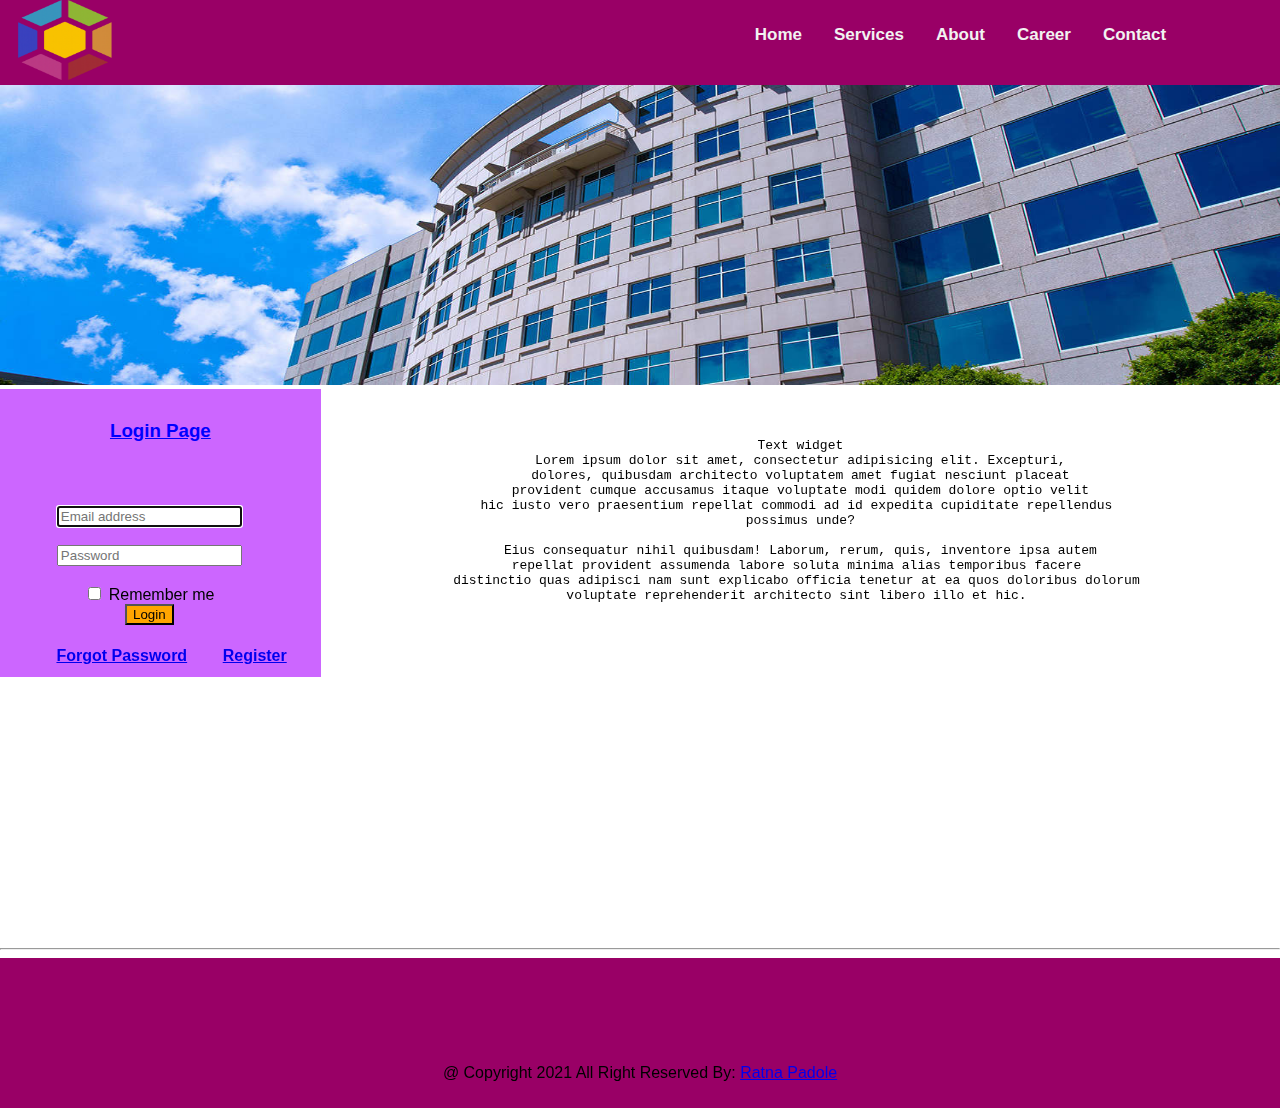
<file: index.html>
<!DOCTYPE html>
<html>
<head>
<meta name="viewport" content="width=device-width, initial-scale=1">
<link rel="stylesheet" href="css.css">

</head>
<body>

	
	
<div class="topnav"  >
 									

  <div class="logo">
  
   <img src="logo.png" width=130PX height=80px alt="Logo"/>
</div>

<nav id="nav">
					
				 &nbsp; &nbsp;&nbsp; &nbsp; &nbsp; &nbsp; &nbsp; &nbsp;	
				<a href="index.html"> <b> Home </b></a></li>
					 &nbsp; 
					 <a href="service.html"> <b>Services</b></a>
			&nbsp;
			 <a href="about.html"><b> About</b></a>
						
						&nbsp;
						 <a href="career.html"><b>Career</b></a>
				&nbsp;
						<a href="contact.html"><b>Contact</b></a>
				
				</nav>

</div>
<img src="pic03.jpg" width=100% height=300px "> </img>


 <table cellpadding=10 bgcolor=#cc66ff align=left color=maroon>
<tr> <td colspan=4 align=center><font color=blue  border="4"><h3><u>Login Page</h3></font></u> </td><tr>

<tr><td></td><td></td>
</tr>
<tr>
<td>	<div align=center>
			 <form class="form-signin" role="form">
       
        <input type="email" class="form-control" placeholder="Email address" required autofocus>
       <br> <br> <input type="password" class="form-control" placeholder="Password" required>
        <div class="checkbox">
          <label>
          <br>  <input type="checkbox" value="remember-me"> Remember me
          </label>
        </div>
        <button  style="background-color:orange" type="submit">Login</button>
      </form>

</tr>
<tr>
 <td> &nbsp;&nbsp;&nbsp;&nbsp;&nbsp;&nbsp;&nbsp;&nbsp;&nbsp;
 
 <b><a href="forgot.html">Forgot Password</a></b>
 
				&nbsp;&nbsp;&nbsp;&nbsp;&nbsp;&nbsp;&nbsp;<b><a href="register.html">Register</a></b>

  </td></tr>
		
</table>

<br>
<br>
<br>
<pre style="text-align:center",>Text widget
Lorem ipsum dolor sit amet, consectetur adipisicing elit. Excepturi,
dolores, quibusdam architecto voluptatem amet fugiat nesciunt placeat
provident cumque accusamus itaque voluptate modi quidem dolore optio velit
hic iusto vero praesentium repellat commodi ad id expedita cupiditate repellendus 
possimus unde?

Eius consequatur nihil quibusdam! Laborum, rerum, quis, inventore ipsa autem
repellat provident assumenda labore soluta minima alias temporibus facere 
distinctio quas adipisci nam sunt explicabo officia tenetur at ea quos doloribus dolorum 
voluptate reprehenderit architecto sint libero illo et hic. </pre>




<br><br><br><br><br><br><br><br>

<br><br><br><br><br><br><br><br><br><br>
 
  <hr />
  
  
  
  



 <!-- Footer Section --><div class="" style="background-color:#990066; height:150px"> 
	
<br><br><br><br><br>	<p style="text-align:center",>@ Copyright 2021 All Right Reserved By: <a href="Home.html">Ratna Padole</a></p>
    </div>
   







</body>
</html>
</file>
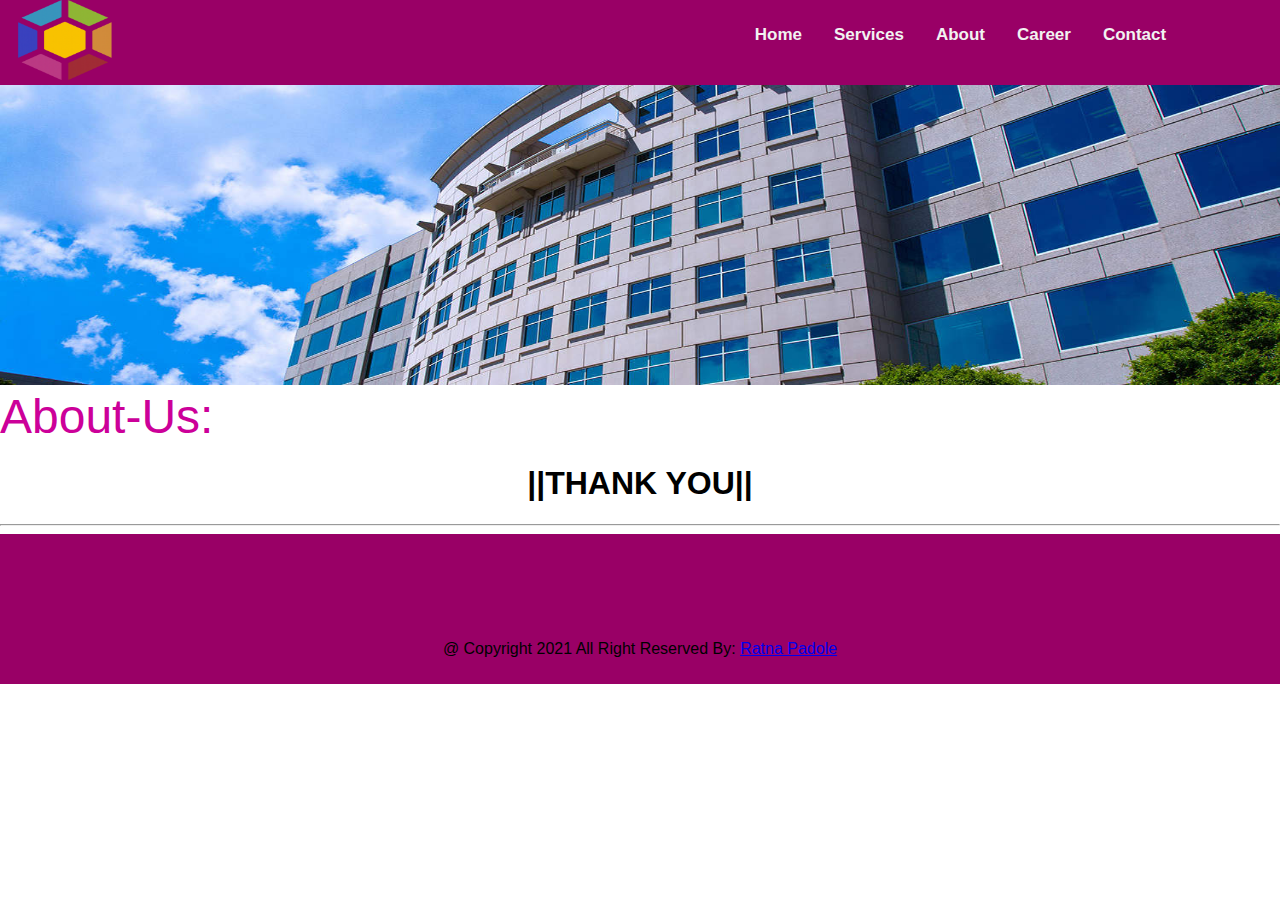
<file: about.html>
<!DOCTYPE html>
<html>
<head>
<meta name="viewport" content="width=device-width, initial-scale=1">
<link rel="stylesheet" href="css.css">

</head>
<body>

	
	
<div class="topnav"  >
 									

  <div class="logo">
   <img src="logo.png" width=130PX height=80px alt="Logo"/>
		
		
</div>
<nav id="nav">
					
				 &nbsp; &nbsp;&nbsp; &nbsp; &nbsp; &nbsp; &nbsp; &nbsp;	
				<a href="index.html"> <b> Home </b></a></li>
					 &nbsp; 
					 <a href="service.html"> <b>Services</b></a>
			&nbsp;
			 <a href="about.html"><b> About</b></a>
						
						&nbsp;
						 <a href="career.html"><b>Career</b></a>
				&nbsp;
						<a href="contact.html"><b>Contact</b></a>
				
				</nav>

</div>
<img src="pic03.jpg" width=100% height=300px "> </img>




 <div class="title">
 <font size=8 color=#CC0099>About-Us:</font></font>
              
			  <h1 style="text-align:center""> ||THANK YOU||</H1>
 
 
 
 
 
 
  <hr />
 <!-- Footer Section --><div class="" style="background-color:#990066; height:150px"> 
	
<br><br><br><br><br>	<p style="text-align:center",>@ Copyright 2021 All Right Reserved By: <a href="Home.html">Ratna Padole</a></p>
    </div>
   




</body>
</html>
</file>
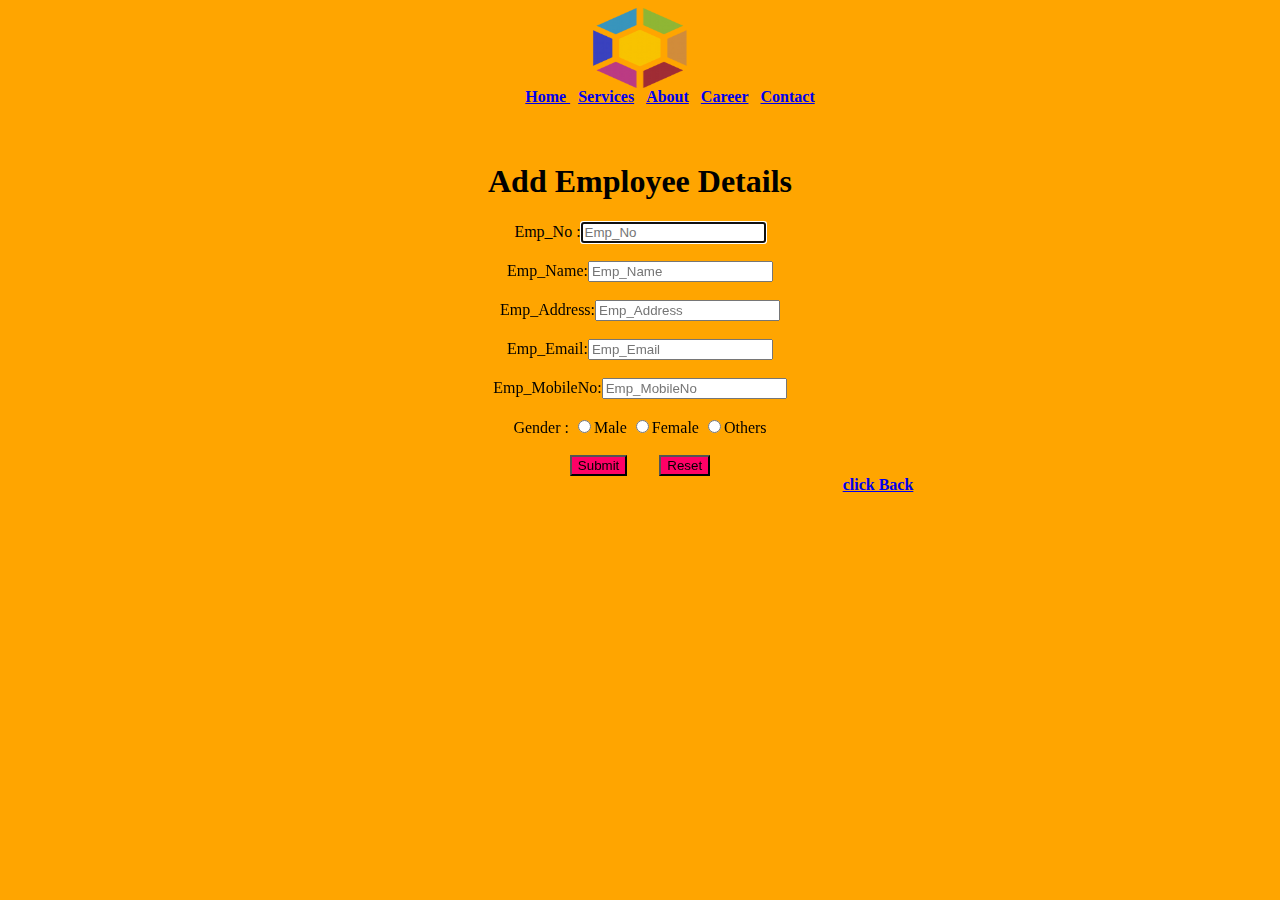
<file: addemp.html>
<html>

<head>
<title>Form</title>
<style>
body{
	text-align:center;
	font-color:Orange;
	font-family:"Times New Roman",Times,serif;}
</style>
</head>

<body bgcolor="Orange">

	
	
	
<div class="topnav"  >
 									

  <div class="logo">
  
  
   <img src="logo.png" width=130PX height=80px alt="Logo"/>
		
</div>
<nav id="nav">
					
				 &nbsp; &nbsp;&nbsp; &nbsp; &nbsp; &nbsp; &nbsp; &nbsp;	
				<a href="index.html"> <b> Home </b></a></li>
					 &nbsp; 
					 <a href="service.html"> <b>Services</b></a>
			&nbsp;
			 <a href="about.html"><b> About</b></a>
						
						&nbsp;
						 <a href="career.html"><b>Career</b></a>
				&nbsp;
						<a href="contact.html"><b>Contact</b></a>
				
				</nav>

</div>
<br>

<br>
<h1>  Add Employee Details</h1>

<form action="addemp.jsp" method="post">
					

Emp_No :<input type="text"  placeholder="Emp_No"  autofocus required name="eno">
<br><br>
 
Emp_Name:<input type="text"  placeholder="Emp_Name" required  name="ename">
<br><br> 
Emp_Address:<input type="text"  placeholder="Emp_Address"  required name="eaddr">
<br><br>

Emp_Email:<input type="text"  placeholder="Emp_Email" required  name="email">
<br><br> 
Emp_MobileNo:<input type="text"  placeholder="Emp_MobileNo" required    name="emobno">
<br><br>
Gender : 
							
					
					<input type="radio"id="male" value="male"   required name="gender" />Male
					
				
					<input type="radio"id="male"  value="female" required name="gender" />Female
					
					
				
					<input type="radio"id="male"  value="others"  required  name="gender" />Others
					
	<br><br>
<input type=submit style="background-color:#ff0066" onclick="location.href='thanku.html'  value="Submit">  &nbsp; &nbsp; &nbsp;&nbsp;

<input  style="background-color:#ff0066" type=reset value="Reset">
 <div>  &nbsp; &nbsp; &nbsp; &nbsp;&nbsp; &nbsp; &nbsp; &nbsp;&nbsp; &nbsp; &nbsp; &nbsp; &nbsp;&nbsp; &nbsp; &nbsp; &nbsp;
				 &nbsp; &nbsp; &nbsp; &nbsp;&nbsp; &nbsp; &nbsp; &nbsp;&nbsp; &nbsp; &nbsp; &nbsp;&nbsp;&nbsp; &nbsp; &nbsp; &nbsp;
&nbsp; &nbsp; &nbsp; &nbsp;&nbsp; &nbsp; &nbsp; &nbsp;&nbsp; &nbsp; &nbsp; &nbsp;&nbsp; &nbsp; &nbsp; &nbsp;&nbsp; &nbsp; &nbsp; &nbsp;
				 &nbsp; &nbsp; &nbsp;&nbsp; &nbsp; &nbsp; &nbsp;&nbsp; &nbsp; &nbsp;&nbsp; 
				 &nbsp; &nbsp;<b><a href="service.html">click Back</a></b>     
				 </div>

					
</form>
</body>
</html>
</file>
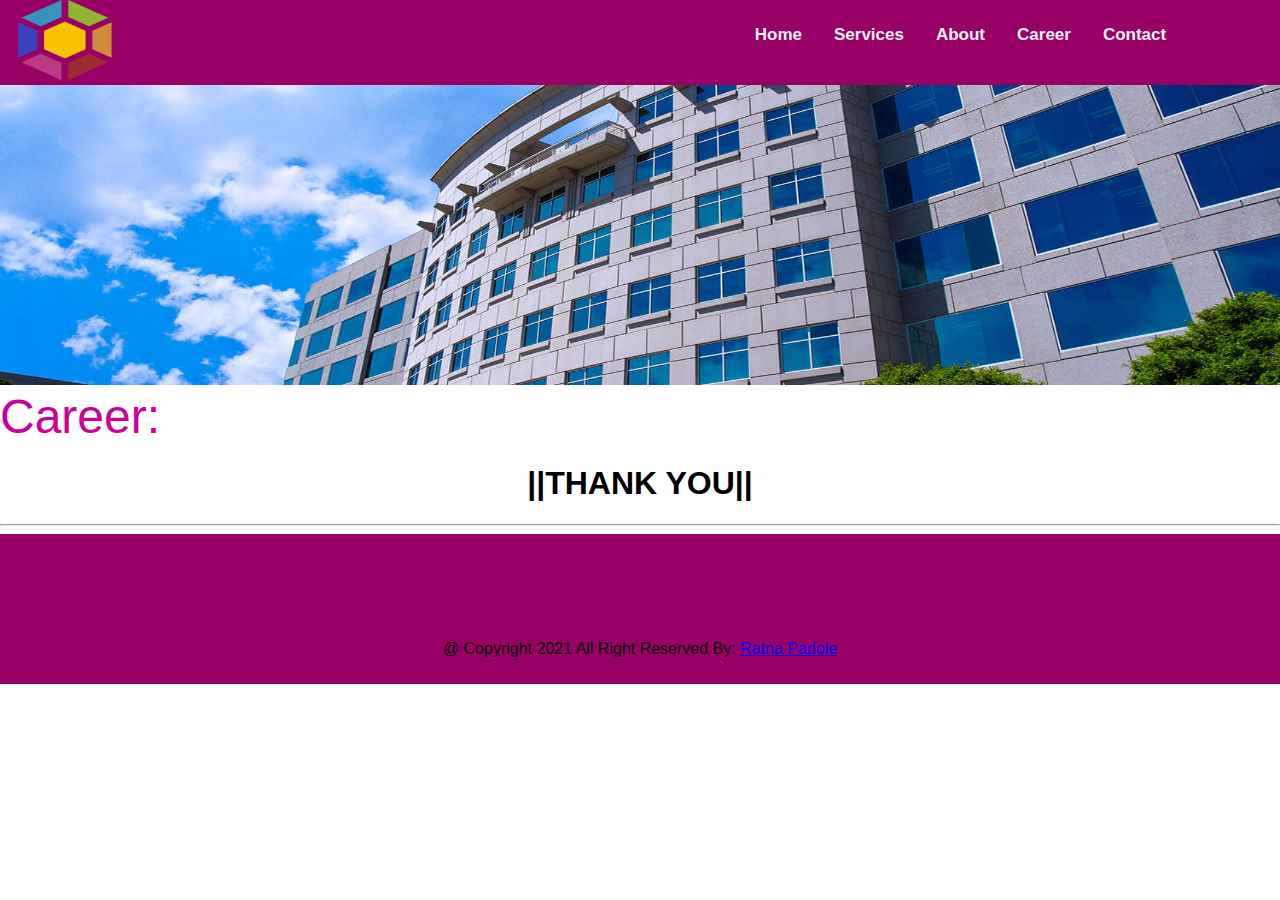
<file: career.html>
<!DOCTYPE html>
<html>
<head>
<meta name="viewport" content="width=device-width, initial-scale=1">
<link rel="stylesheet" href="css.css">

</head>
<body>

	
	
<div class="topnav"  >
 									

  <div class="logo">
  
   <img src="logo.png" width=130PX height=80px alt="Logo"/>
		
</div>
<nav id="nav">
					
				 &nbsp; &nbsp;&nbsp; &nbsp; &nbsp; &nbsp; &nbsp; &nbsp;	
				<a href="index.html"> <b> Home </b></a></li>
					 &nbsp; 
					 <a href="service.html"> <b>Services</b></a>
			&nbsp;
			 <a href="about.html"><b> About</b></a>
						
						&nbsp;
						 <a href="career.html"><b>Career</b></a>
				&nbsp;
						<a href="contact.html"><b>Contact</b></a>
				
				</nav>

</div>
<img src="pic03.jpg" width=100% height=300px "> </img>




 <div class="title">
 <font size=8 color=#CC0099>Career:</font></font>
              
			  <h1 style="text-align:center""> ||THANK YOU||</H1>
 
 
 
 
 
 
  <hr />
 <!-- Footer Section --><div class="" style="background-color:#990066; height:150px"> 
	
<br><br><br><br><br>	<p style="text-align:center",>@ Copyright 2021 All Right Reserved By: <a href="Home.html">Ratna Padole</a></p>
    </div>
   





</body>
</html>
</file>
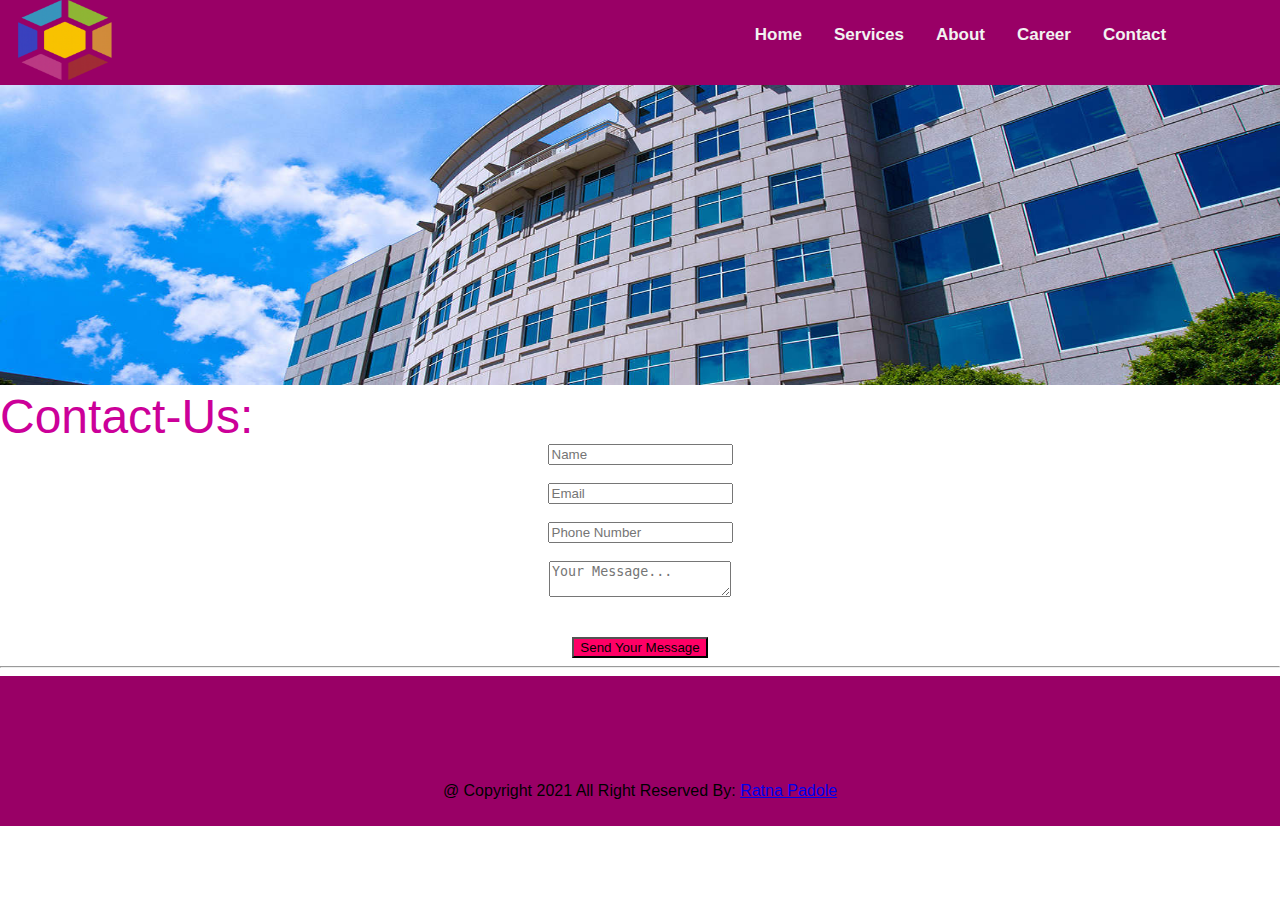
<file: contact.html>
<!DOCTYPE html>
<html>
<head>
<meta name="viewport" content="width=device-width, initial-scale=1">
<link rel="stylesheet" href="css.css">

</head>
<body>
	
<div class="topnav"  >
 									

  <div class="logo">
  
   <img src="logo.png" width=130PX height=80px alt="Logo"/>
   
</div>
<nav id="nav">
					
				 &nbsp; &nbsp;&nbsp; &nbsp; &nbsp; &nbsp; &nbsp; &nbsp;	
				<a href="index.html"> <b> Home </b></a></li>
					 &nbsp; 
					 <a href="service.html"> <b>Services</b></a>
			&nbsp;
			 <a href="about.html"><b> About</b></a>
						
						&nbsp;
						 <a href="career.html"><b>Career</b></a>
				&nbsp;
						<a href="contact.html"><b>Contact</b></a>
				
				</nav>

</div>
<img src="pic03.jpg" width=100% height=300px "> </img>



 <div class="title">
 <font size=8 color=#CC0099>Contact-Us:</font></font>
              
			
 
 <form>
            <div class="contact-form" >
            
			
              <input type="text" placeholder="Name"  name="name" />
             <br>    <br>
              <input type="text"  placeholder="Email"name="email" />
             
			  <br>    <br>
              <input type="text"  placeholder="Phone Number" name="phone" />
              <br>    <br>
			 	<textarea class="input2" placeholder="Your Message..."  name="message"></textarea>
             
              <br>    <br>    <br>
			 <input type="button" style="background-color:#ff0066" text-align="center" onclick="location.href='thanku.html'" value="Send Your Message" />
               
			  
                         </div>
                  
				  
                  </form>
              
			  
 
 
 
 
 
  <hr />
 <!-- Footer Section --><div class="" style="background-color:#990066; height:150px"> 
	
<br><br><br><br><br>	<p style="text-align:center",>@ Copyright 2021 All Right Reserved By: <a href="Home.html">Ratna Padole</a></p>
    </div>
   



</body>
</html>
</file>
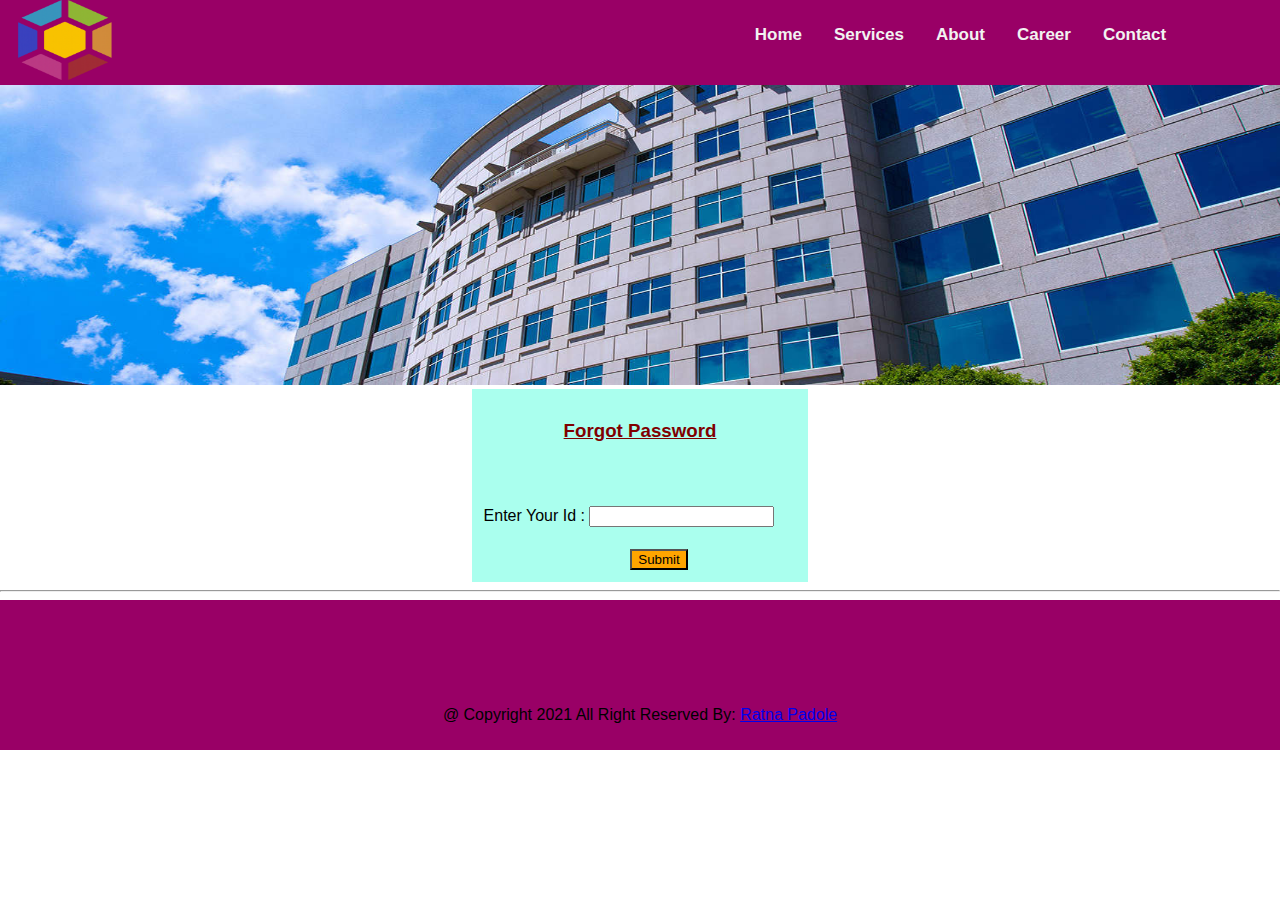
<file: forgot.html>
<!DOCTYPE html>
<html>
<head>
<meta name="viewport" content="width=device-width, initial-scale=1">
<link rel="stylesheet" href="css.css">

</head>
<body>

	
	
<div class="topnav"  >
 									

  <div class="logo">
  
  
   <img src="logo.png" width=130PX height=80px alt="Logo"/>
		
</div>
<nav id="nav">
					
				 &nbsp; &nbsp;&nbsp; &nbsp; &nbsp; &nbsp; &nbsp; &nbsp;	
				<a href="index.html"> <b> Home </b></a></li>
					 &nbsp; 
					 <a href="service.html"> <b>Services</b></a>
			&nbsp;
			 <a href="about.html"><b> About</b></a>
						
						&nbsp;
						 <a href="career.html"><b>Career</b></a>
				&nbsp;
						<a href="contact.html"><b>Contact</b></a>
				
				</nav>

</div>
<img src="pic03.jpg" width=100% height=300px "> </img>




 <div class="title">
		
 <table cellpadding=10 bgcolor=#aaffee align=center color=maroon>
<tr> <td colspan=4 align=center><font color=maroon  border="4"><h3><u>Forgot Password</h3></font></u> </td><tr>

<tr><td></td><td></td>
</tr>
<tr>
<td>	<div >
	<label>Enter Your Id :</label>
									<input type="text" class="form-control">
								</div>

</tr>
<tr>
 <td> &nbsp;&nbsp;&nbsp;&nbsp;&nbsp;&nbsp;&nbsp;&nbsp;&nbsp;
 

 &nbsp;&nbsp;&nbsp;&nbsp;&nbsp;&nbsp;&nbsp;
 &nbsp;&nbsp;&nbsp;&nbsp;&nbsp;&nbsp;&nbsp;
 &nbsp;&nbsp;&nbsp;&nbsp;&nbsp;&nbsp;&nbsp;<input type="submit"  style="background-color:orange" text-align="center" onclick="location.href='thanku.html'" 
 value="Submit" />
  </td></tr>
 

</table>
 
 
  <hr />
 <!-- Footer Section --><div class="" style="background-color:#990066; height:150px"> 
	
<br><br><br><br><br>	<p style="text-align:center",>@ Copyright 2021 All Right Reserved By: <a href="Home.html">Ratna Padole</a></p>
    </div>
   




</body>
</html>
</file>
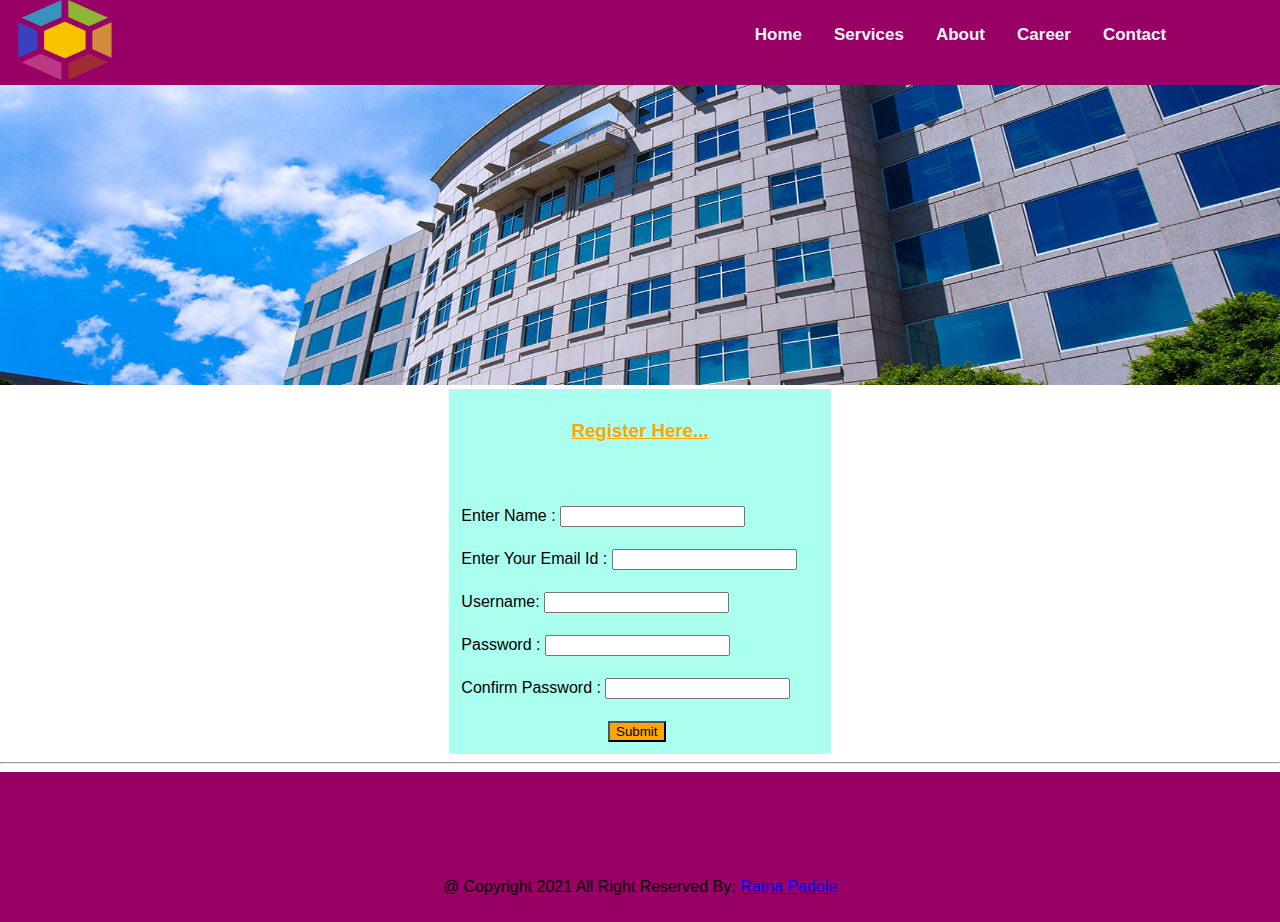
<file: register.html>
<!DOCTYPE html>
<html>
<head>
<meta name="viewport" content="width=device-width, initial-scale=1">
<link rel="stylesheet" href="css.css">

</head>
<body>

	
	
<div class="topnav"  >
 									

  <div class="logo">
  
  
   <img src="logo.png" width=130PX height=80px alt="Logo"/>
		
</div>
<nav id="nav">
					
				 &nbsp; &nbsp;&nbsp; &nbsp; &nbsp; &nbsp; &nbsp; &nbsp;	
				<a href="index.html"> <b> Home </b></a></li>
					 &nbsp; 
					 <a href="service.html"> <b>Services</b></a>
			&nbsp;
			 <a href="about.html"><b> About</b></a>
						
						&nbsp;
						 <a href="career.html"><b>Career</b></a>
				&nbsp;
						<a href="contact.html"><b>Contact</b></a>
				
				</nav>

</div>
<img src="pic03.jpg" width=100% height=300px "> </img>




 <table cellpadding=10 bgcolor=#aaffee align=center color=maroon>
<tr> <td colspan=4 align=center><font color=orange  border="4"><h3><u>Register Here...</h3></font></u> </td><tr>

<tr><td></td><td></td>
</tr>
<tr>
<td>	<div >
	<label>Enter Name :</label>
									<input type="text" class="form-control">
								</div>

</tr>



<tr>
<td>	<div >
	<label>Enter Your Email Id :</label>
									<input type="text" class="form-control">
								</div>

</tr>

<tr>
<td>	<div >
	<label>Username:</label>
									<input type="text" class="form-control">
								</div>

</tr>

<tr>
<td>	<div >
	<label>Password :</label>
									<input type="text" class="form-control">
								</div>

</tr>


<tr>
<td>	<div >
	<label>Confirm Password :</label>
									<input type="text" class="form-control">
								</div>

</tr>
<tr>
 <td> &nbsp;&nbsp;&nbsp;&nbsp;&nbsp;&nbsp;&nbsp;&nbsp;&nbsp;
 

 &nbsp;&nbsp;&nbsp;&nbsp;&nbsp;&nbsp;&nbsp;
 &nbsp;&nbsp;&nbsp;&nbsp;&nbsp;&nbsp;&nbsp;
 &nbsp;&nbsp;&nbsp;&nbsp;&nbsp;&nbsp;&nbsp;<input type="submit"  style="background-color:orange" text-align="center" onclick="location.href='thanku.html'" 
 value="Submit" />
  </td></tr>
 

</table>


	
  <hr />
 <!-- Footer Section --><div class="" style="background-color:#990066; height:150px"> 
	
<br><br><br><br><br>	<p style="text-align:center",>@ Copyright 2021 All Right Reserved By: <a href="Home.html">Ratna Padole</a></p>
    </div>
   




</body>
</html>
</file>
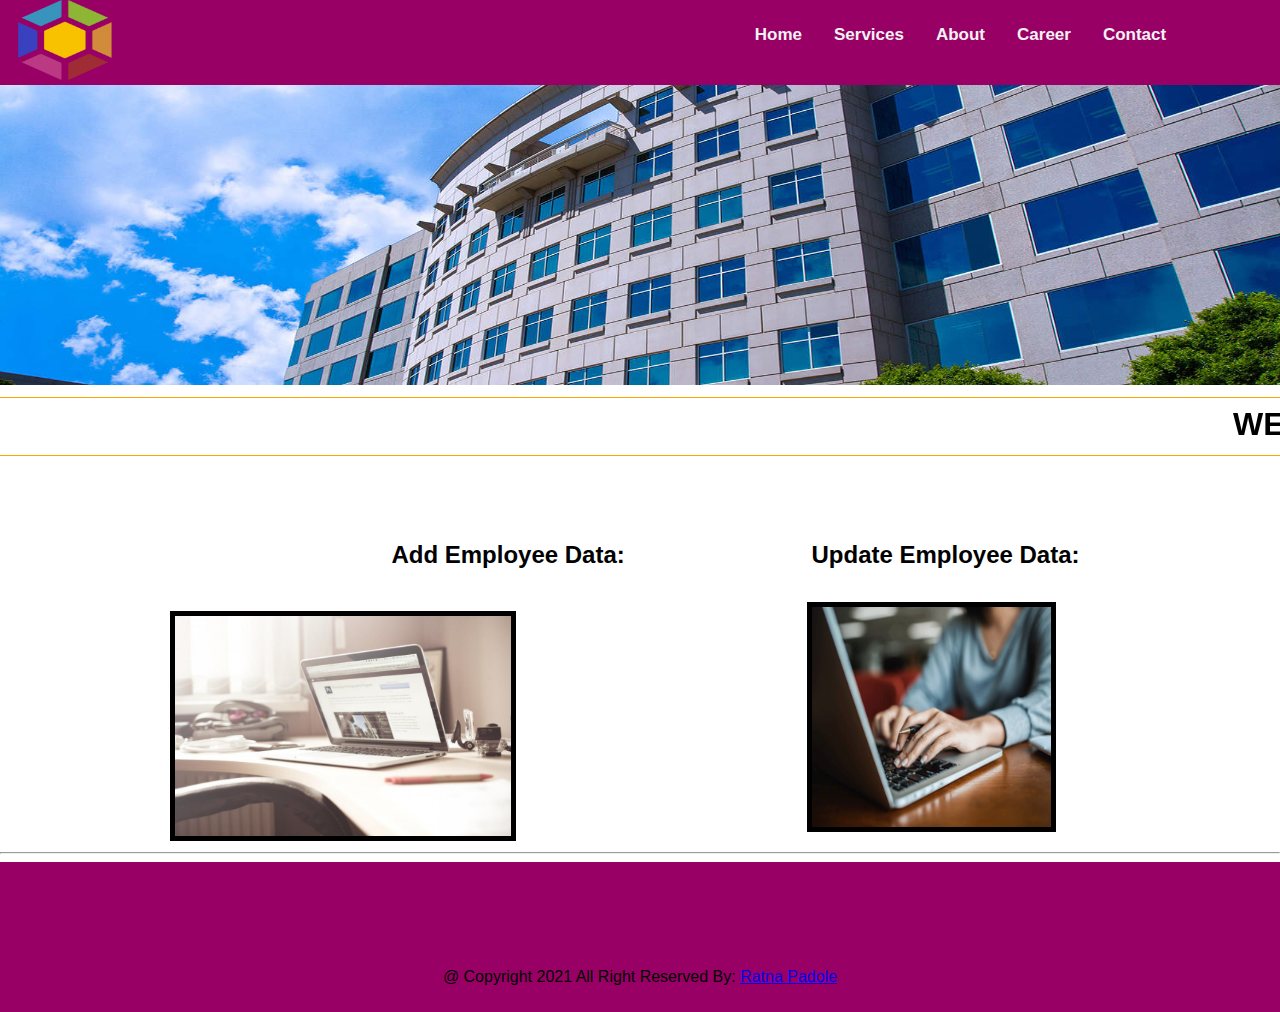
<file: service.html>
<!DOCTYPE html>
<html>
<head>
<meta name="viewport" content="width=device-width, initial-scale=1">
<link rel="stylesheet" href="css.css">

</head>
<body>

	
	
<div class="topnav"  >
 									

  <div class="logo">
   <img src="logo.png" width=130PX height=80px alt="Logo"/>	
		
</div>
<nav id="nav">
					
				 &nbsp; &nbsp;&nbsp; &nbsp; &nbsp; &nbsp; &nbsp; &nbsp;	
			<a href="index.html"> <b> Home </b></a></li>
					 &nbsp; 
					 <a href="service.html"> <b>Services</b></a>
			&nbsp;
			 <a href="about.html"><b> About</b></a>
						
						&nbsp;
						 <a href="career.html"><b>Career</b></a>
				&nbsp;
						<a href="contact.html"><b>Contact</b></a>
				
				</nav>

</div>
<img src="pic03.jpg" width=100% height=300px   "> </img>

<hr color="orange" size=1px>

<marquee>
<B><font size=6> WELCOME TO EMP SYSTEM</marquee></b>

<hr color="orange" size=1px>
<BR>
<BR>

<table  align="center"   ><font color=maroon size=4 table border="4"></font>
<th>  &nbsp; &nbsp;&nbsp; &nbsp; &nbsp; &nbsp;&nbsp;   &nbsp; &nbsp; &nbsp; &nbsp; &nbsp;	
<b><h2> &nbsp; &nbsp;  &nbsp; &nbsp;  &nbsp; &nbsp;  &nbsp; &nbsp;  &nbsp; &nbsp;   &nbsp; &nbsp;  Add Employee Data:</b></h2> </th>

<th align="left" >   &nbsp;	
<b><h2> &nbsp; &nbsp;  &nbsp; &nbsp; &nbsp; &nbsp;  &nbsp; &nbsp;  &nbsp;  Update Employee Data:</b></h2> </th>


<tr>
<td> &nbsp; &nbsp; &nbsp; &nbsp; &nbsp;&nbsp; &nbsp;&nbsp; &nbsp;&nbsp; &nbsp; &nbsp;&nbsp; &nbsp;&nbsp; &nbsp; 
&nbsp;&nbsp; &nbsp; &nbsp; &nbsp; &nbsp; &nbsp;	<a href="addemp.html">
 <img  style="border:5px solid black;" src="addemp.jpg" width=65% height=220px img   align="center" alt="hi"> </img>


</a></td>


<td>&nbsp; &nbsp; &nbsp; &nbsp; &nbsp;&nbsp; &nbsp;&nbsp; &nbsp; &nbsp; &nbsp;&nbsp; &nbsp;&nbsp; &nbsp; 
	<a href="showdata.jsp">
 <img  style="border:5px solid black;" src="update.gif" width=57% height=220pximg   align="center" alt="hi"> </img>


</a> </td>

</tr>

</table>


  <hr />
 <!-- Footer Section --><div class="" style="background-color:#990066; height:150px"> 
	
<br><br><br><br><br>	<p style="text-align:center",>@ Copyright 2021 All Right Reserved By: <a href="Home.html">Ratna Padole</a></p>
    </div>
   



</body>
</html>
</file>
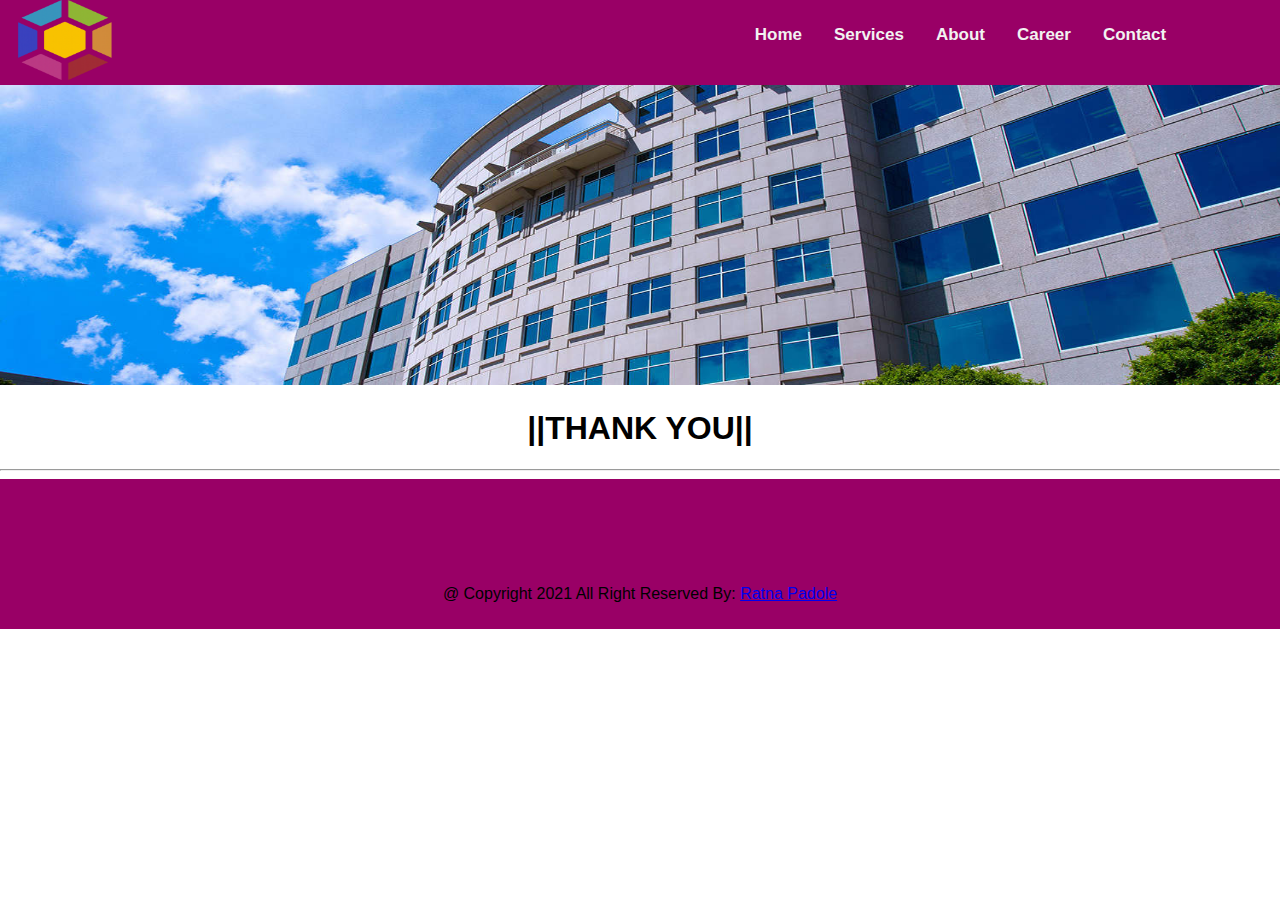
<file: thanku.html>
<!DOCTYPE html>
<html>
<head>
<meta name="viewport" content="width=device-width, initial-scale=1">
<link rel="stylesheet" href="css.css">

</head>
<body>

	
	
<div class="topnav"  >
 									

  <div class="logo">
  
   <img src="logo.png" width=130PX height=80px alt="Logo"/>
		
</div>
<nav id="nav">
					
				 &nbsp; &nbsp;&nbsp; &nbsp; &nbsp; &nbsp; &nbsp; &nbsp;	
				<a href="index.html"> <b> Home </b></a></li>
					 &nbsp; 
					 <a href="service.html"> <b>Services</b></a>
			&nbsp;
			 <a href="about.html"><b> About</b></a>
						
						&nbsp;
						 <a href="career.html"><b>Career</b></a>
				&nbsp;
						<a href="contact.html"><b>Contact</b></a>
				
				</nav>

</div>
<img src="pic03.jpg" width=100% height=300px "> </img>




 <div class="title">
           
			  <h1 style="text-align:center""> ||THANK YOU||</H1>
 
 
 
 
 
 
  <hr />
 <!-- Footer Section --><div class="" style="background-color:#990066; height:150px"> 
	
<br><br><br><br><br>	<p style="text-align:center",>@ Copyright 2021 All Right Reserved By: <a href="Home.html">Ratna Padole</a></p>
    </div>
   




</body>
</html>
</file>
<file: css.css>
body {
  margin: 0;
  font-family: Arial, Helvetica, sans-serif;
}

.topnav {
  overflow: hidden;
  background-color: #990066;
  height: 85px;
  width:auto;
 
  text-align:right;
  
}

.contact-form
{
	
	text-align: center;
	 float: center;
	
}
.logo
{
	text-align: left;
	 float: left;
	
}

#nav
{
	text-align: right;
	 float: right;
	
	
}
.topnav a {
  float: left;
  display: block;
 
  
  color: #f2f2f2;
  text-align: center;
  padding: 25px 16px;
  text-decoration: none;
  font-size: 17px;
}
 color: #b32137;

.topnav a:hover {
  background-color: #ddd;
  color: black;
}


@media screen and (max-width: 600px) {
  .topnav a:not(:first-child) {display: none;}
  .topnav a.icon {
    float: right;
    display: block;
  
  .topnav.responsive a {
    float: none;
    display: block;
    text-align: left;
  }

  

.form-signin {
  max-width: 330px;
  padding: 15px;
  margin: 0 auto;
}
.form-signin .form-signin-heading,
.form-signin .checkbox {
  margin-bottom: 10px;
}
.form-signin .checkbox {
  font-weight: normal;
}
.form-signin .form-control {
  position: relative;
  height: auto;
  -webkit-box-sizing: border-box;
     -moz-box-sizing: border-box;
          box-sizing: border-box;
  padding: 10px;
  font-size: 16px;
}
.form-signin .form-control:focus {
  z-index: 2;
}
.form-signin input[type="email"] {
  margin-bottom: -1px;
  border-bottom-right-radius: 0;
  border-bottom-left-radius: 0;
}
.form-signin input[type="password"] {
  margin-bottom: 10px;
  border-top-left-radius: 0;
  border-top-right-radius: 0;
}

.loader_bg {
     position: fixed;
     z-index: 9999999;
     background: #fff;
     width: 100%;
     height: 100%;
}
 .loader {
     height: 100%;
     width: 100%;
     position: absolute;
     left: 0;
     top: 0;
     display: flex;
     justify-content: center;
     align-items: center;
}
 .loader img {
     width: 280px;
}











  
  
  
  }
</file>
